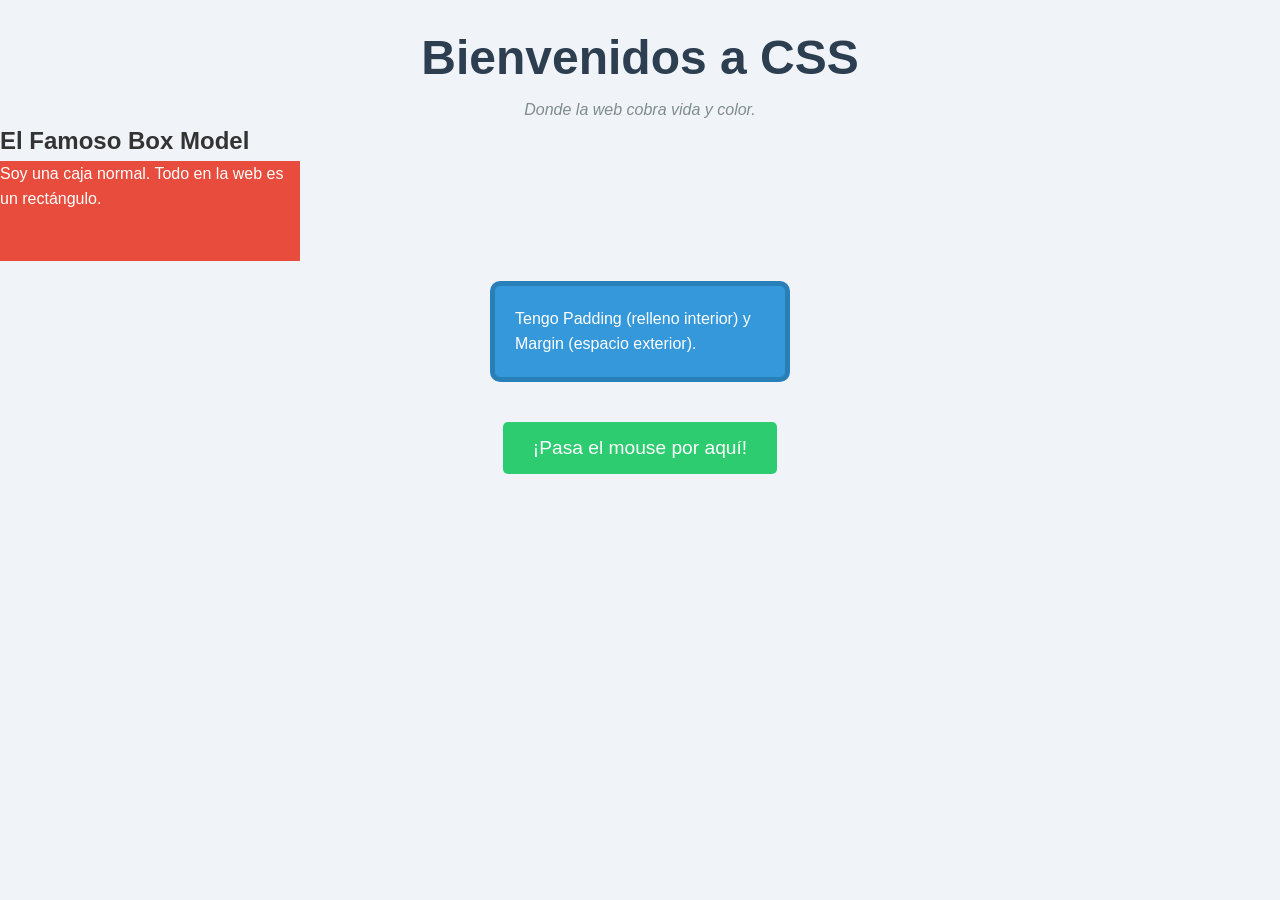
<file: 01-Teoria-Box-Model/index.html>
<!doctype html>
<html lang="es">
  <head>
    <meta charset="UTF-8" />
    <meta name="viewport" content="width=device-width, initial-scale=1.0" />
    <title>La Magia de CSS - Appwise</title>
    <link rel="stylesheet" href="style.css" />
  </head>
  <body>
    <header>
      <h1 id="titulo-principal">Bienvenidos a CSS</h1>
      <p class="subtitulo">Donde la web cobra vida y color.</p>
    </header>

    <main>
      <h2>El Famoso Box Model</h2>

      <div class="caja-basica">
        Soy una caja normal. Todo en la web es un rectángulo.
      </div>

      <div class="caja-espaciada">
        Tengo Padding (relleno interior) y Margin (espacio exterior).
      </div>

      <button class="btn-interactivo">¡Pasa el mouse por aquí!</button>
    </main>
  </body>
</html>
</file>
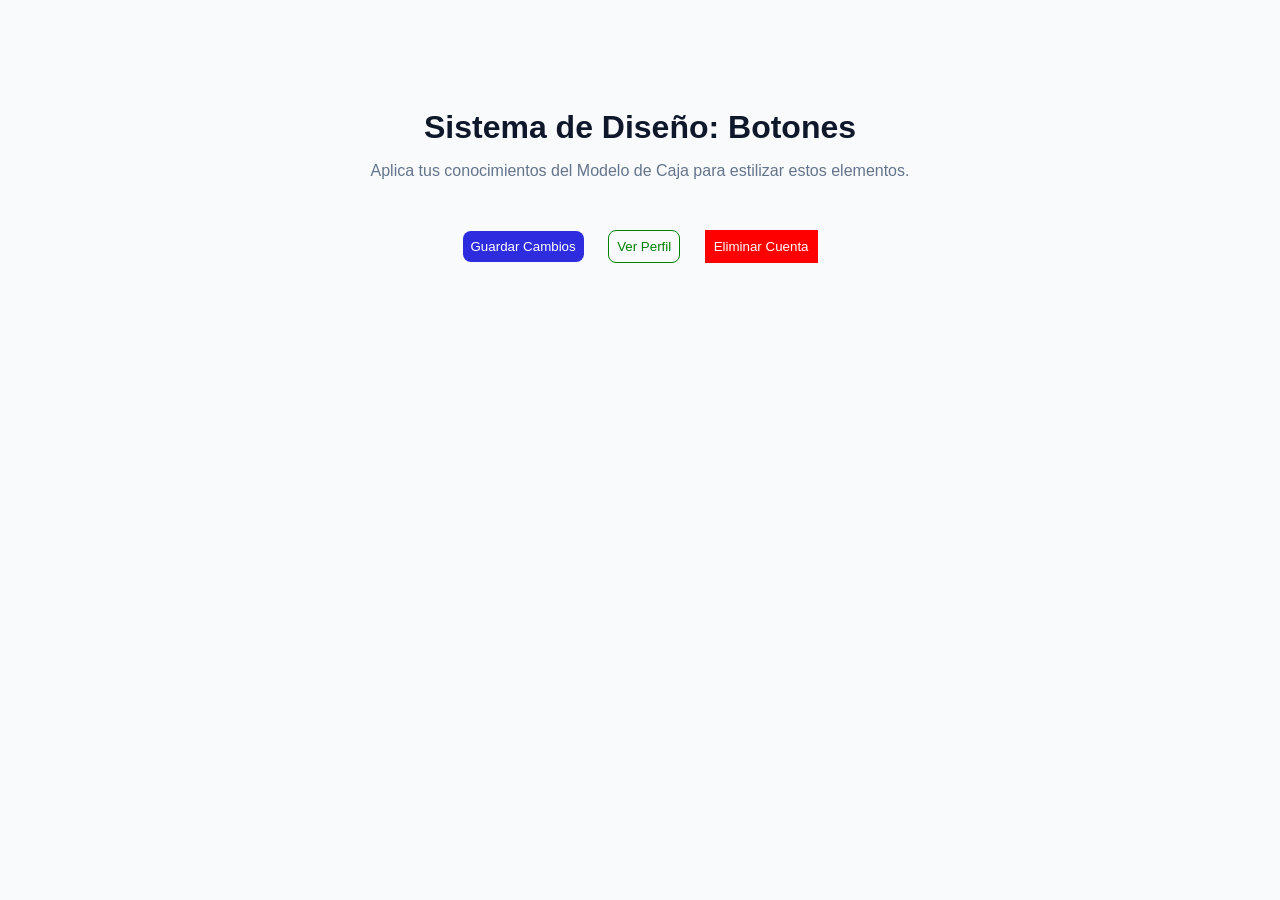
<file: 02-Reto-Botones/index.html>
<!doctype html>
<html lang="es">
  <head>
    <meta charset="UTF-8" />
    <meta name="viewport" content="width=device-width, initial-scale=1.0" />
    <title>Reto Box Model - Botones</title>
    <link rel="stylesheet" href="style.css" />
  </head> 
  <body>
    <main class="contenedor">
      <h1>Sistema de Diseño: Botones</h1>
      <p>
        Aplica tus conocimientos del Modelo de Caja para estilizar estos
        elementos.
      </p>

      <div class="grupo-botones">
        <button class="btn btn-primario">Guardar Cambios</button>
        <button class="btn btn-outline">Ver Perfil</button>
        <button class="btn btn-peligro">Eliminar Cuenta</button>
      </div>
    </main>
  </body>
</html>
</file>
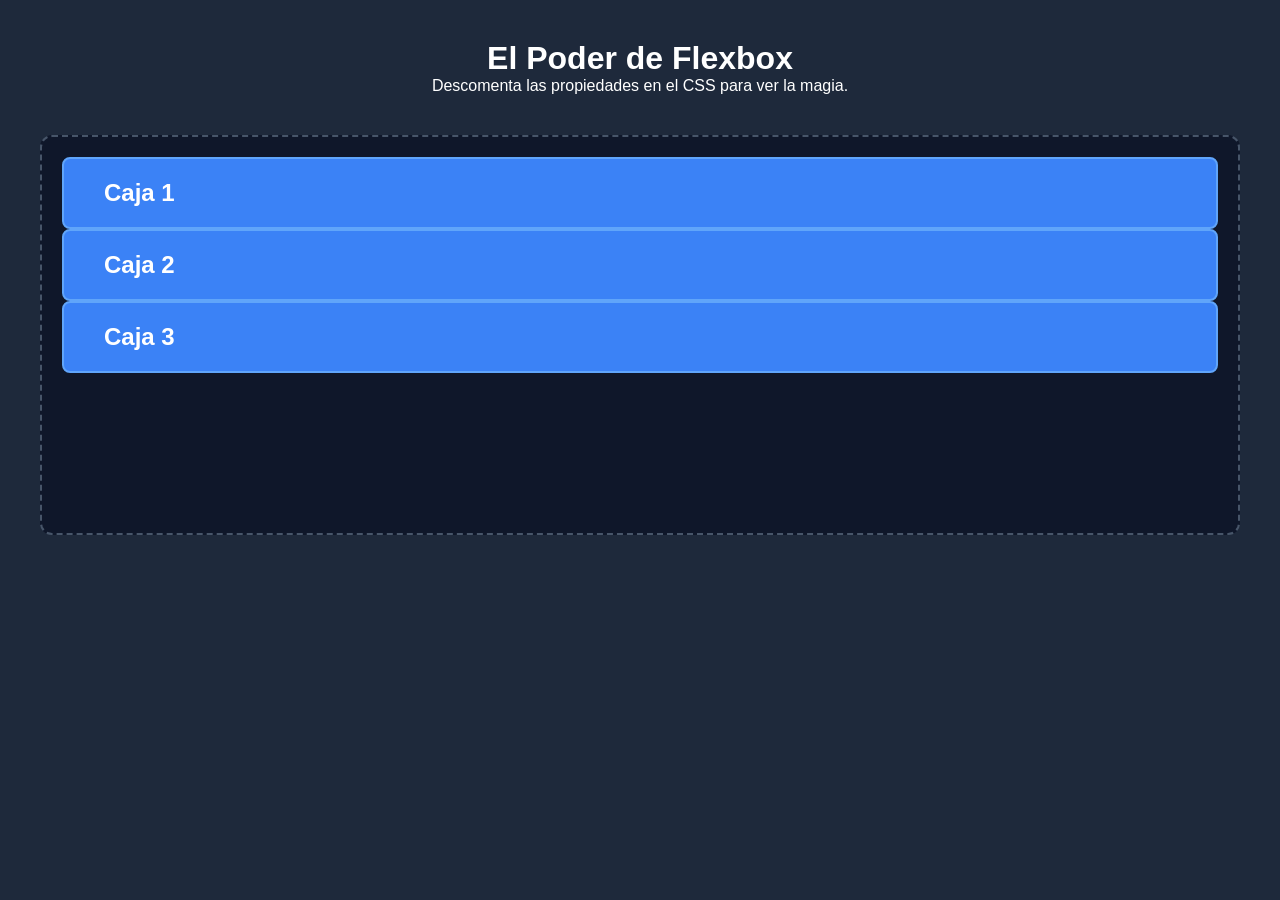
<file: 03-Teoria-Flexbox/index.html>
<!doctype html>
<html lang="es">
  <head>
    <meta charset="UTF-8" />
    <meta name="viewport" content="width=device-width, initial-scale=1.0" />
    <title>Teoría Flexbox</title>
    <link rel="stylesheet" href="style.css" />
  </head>
  <body>
    <header class="header-teoria">
      <h1>El Poder de Flexbox</h1>
      <p>Descomenta las propiedades en el CSS para ver la magia.</p>
    </header>

    <main>
      <div class="padre-flex">
        <div class="hijo">Caja 1</div>
        <div class="hijo">Caja 2</div>
        <div class="hijo">Caja 3</div>
      </div>
    </main>
  </body>
</html>
</file>
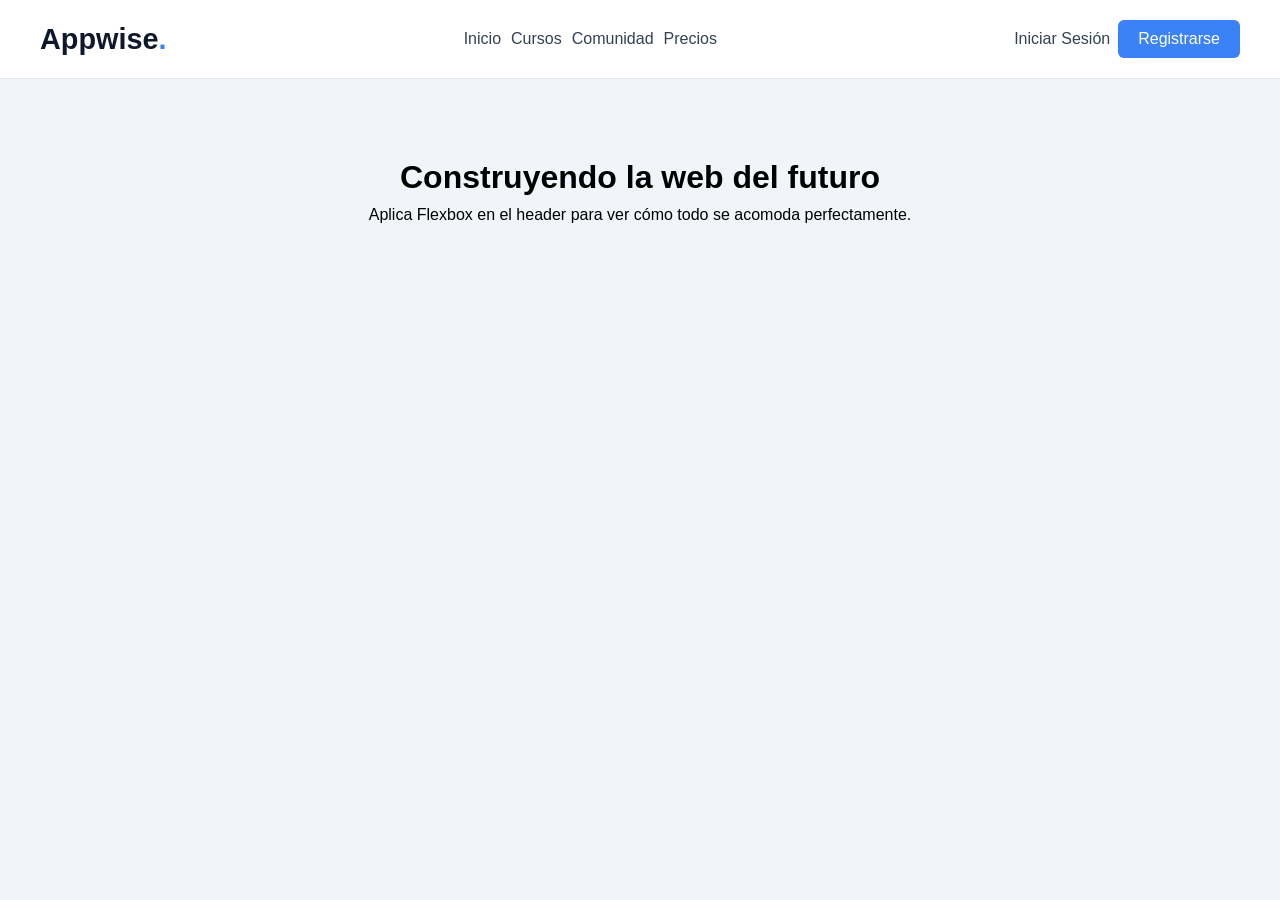
<file: 04-Reto-Navbar/index.html>
<!doctype html>
<html lang="es">
  <head>
    <meta charset="UTF-8" />
    <meta name="viewport" content="width=device-width, initial-scale=1.0" />
    <title>Reto Navbar Flexbox</title>
    <link rel="stylesheet" href="style.css" />
  </head>
  <body>
    <header class="navbar">
      <div class="logo">
        <h2>Appwise<span>.</span></h2>
      </div> 

      <ul class="nav-links">
        <li><a href="#">Inicio</a></li>
        <li><a href="#">Cursos</a></li>
        <li><a href="#">Comunidad</a></li>
        <li><a href="#">Precios</a></li>
      </ul>

      <div class="nav-botones">
        <a href="#" class="btn-login">Iniciar Sesión</a>
        <a href="#" class="btn-registro">Registrarse</a>
      </div>
    </header>

    <main class="contenido-demo">
      <h1>Construyendo la web del futuro</h1>
      <p>
        Aplica Flexbox en el header para ver cómo todo se acomoda perfectamente.
      </p>
    </main>
  </body>
</html>
</file>
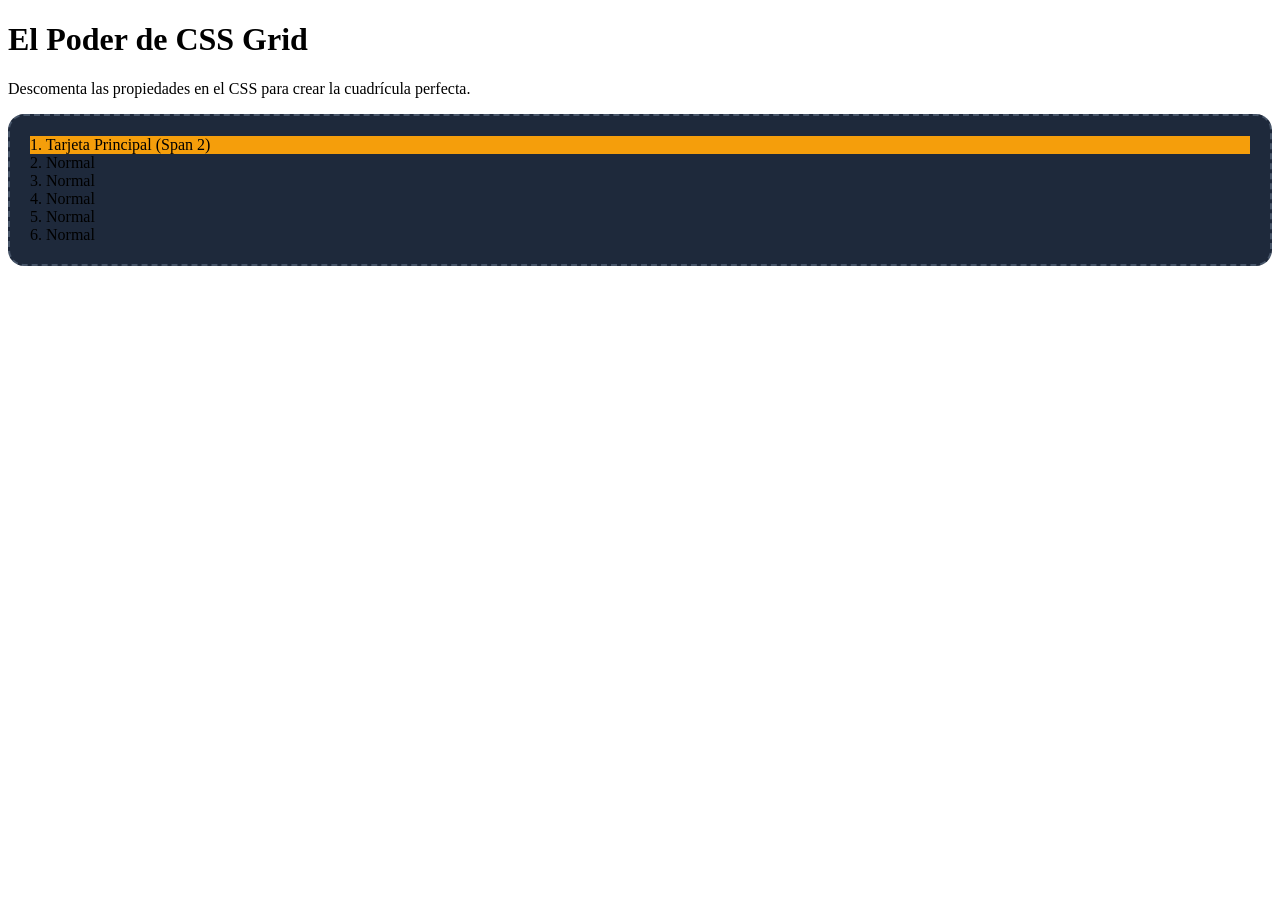
<file: 05-Teoria-Grid/index.html>
<!doctype html>
<html lang="es">
  <head>
    <meta charset="UTF-8" />
    <meta name="viewport" content="width=device-width, initial-scale=1.0" />
    <title>Teoría CSS Grid</title>
    <link rel="stylesheet" href="style.css" />
  </head>
  <body>
    <header class="header-teoria">
      <h1>El Poder de CSS Grid</h1>
      <p>
        Descomenta las propiedades en el CSS para crear la cuadrícula perfecta.
      </p>
    </header>

    <main class="contenedor-principal">
      <div class="grilla">
        <div class="celda destacada">1. Tarjeta Principal (Span 2)</div>
        <div class="celda">2. Normal</div>
        <div class="celda">3. Normal</div>
        <div class="celda">4. Normal</div>
        <div class="celda">5. Normal</div>
        <div class="celda">6. Normal</div>
      </div>
    </main>
  </body>
</html>
</file>
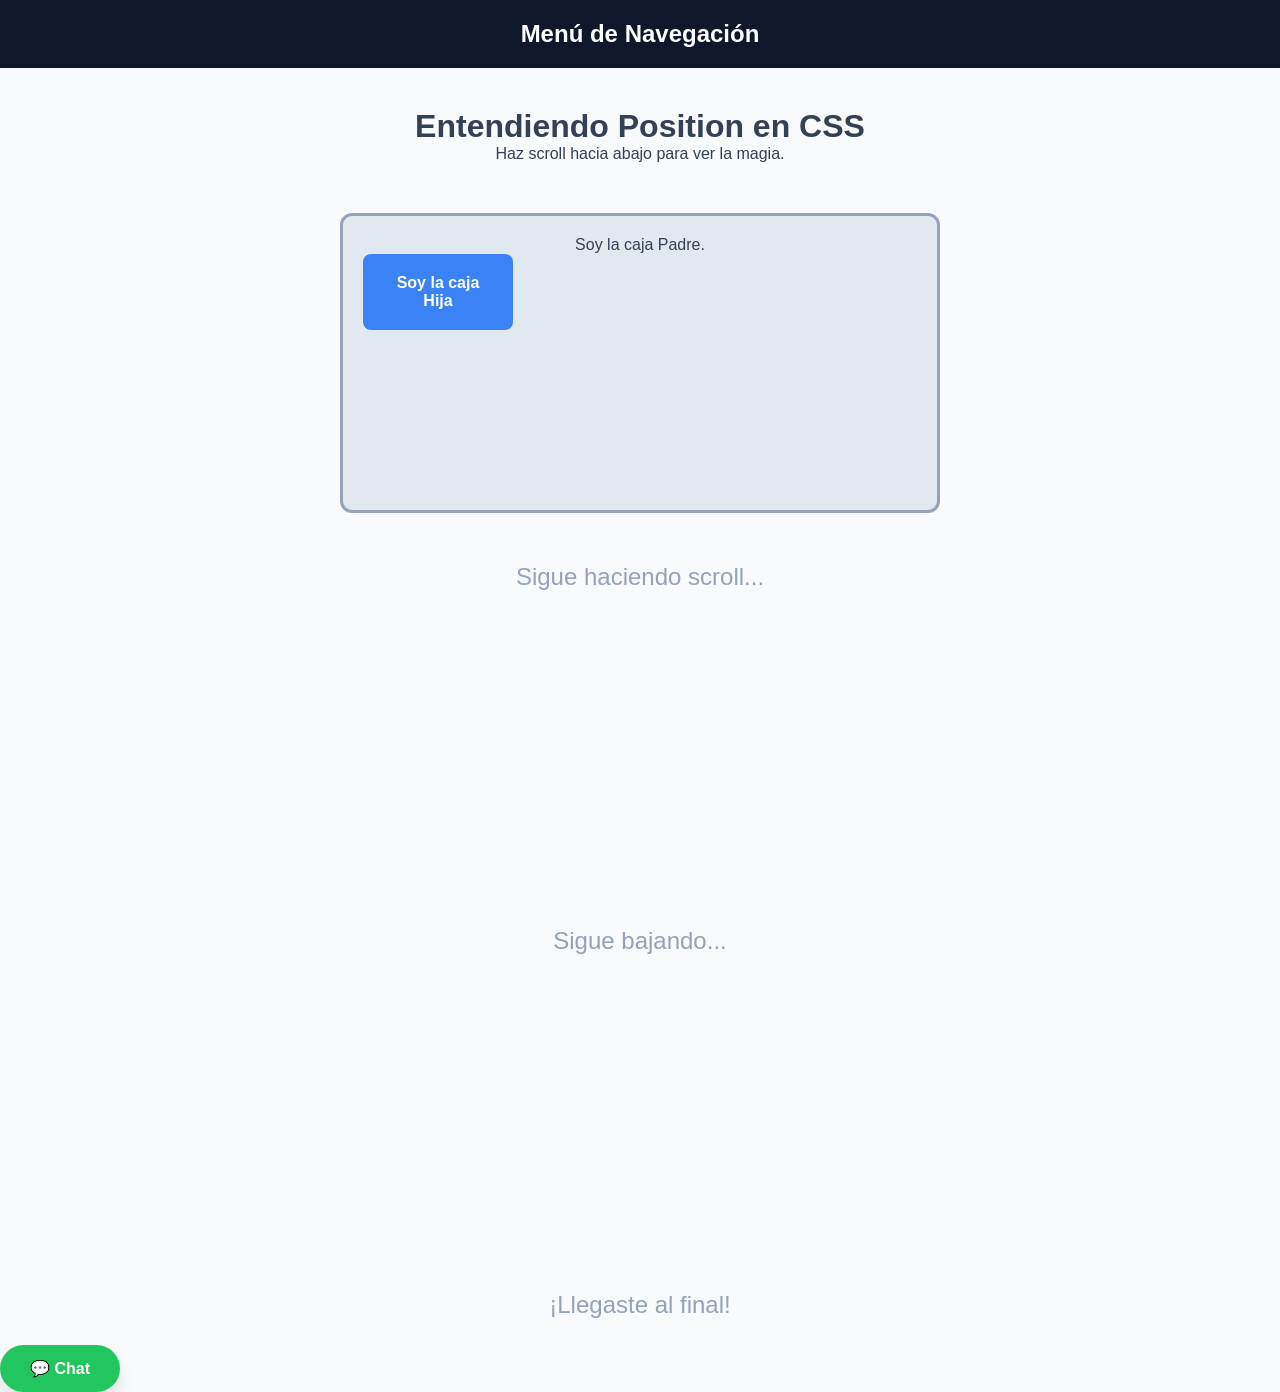
<file: 07-Teoria-Posicionamiento/index.html>
<!doctype html>
<html lang="es">
  <head>
    <meta charset="UTF-8" />
    <meta name="viewport" content="width=device-width, initial-scale=1.0" />
    <title>Teoría Posicionamiento CSS</title>
    <link rel="stylesheet" href="style.css" />
  </head>
  <body>
    <header class="header-pegajoso">
      <h2>Menú de Navegación</h2>
    </header>

    <main class="contenido-largo">
      <h1>Entendiendo Position en CSS</h1>
      <p>Haz scroll hacia abajo para ver la magia.</p>

      <section class="zona-pruebas">
        <div class="caja-padre">
          Soy la caja Padre.
          <div class="caja-hija">Soy la caja Hija</div>
        </div>
      </section>

      <div class="texto-relleno">
        <p>Sigue haciendo scroll...</p>
        <br /><br /><br /><br /><br /><br /><br /><br /><br /><br /><br /><br />
        <p>Sigue bajando...</p>
        <br /><br /><br /><br /><br /><br /><br /><br /><br /><br /><br /><br />
        <p>¡Llegaste al final!</p>
      </div>
    </main>

    <a href="#" class="btn-flotante">💬 Chat</a>
  </body>
</html>
</file>
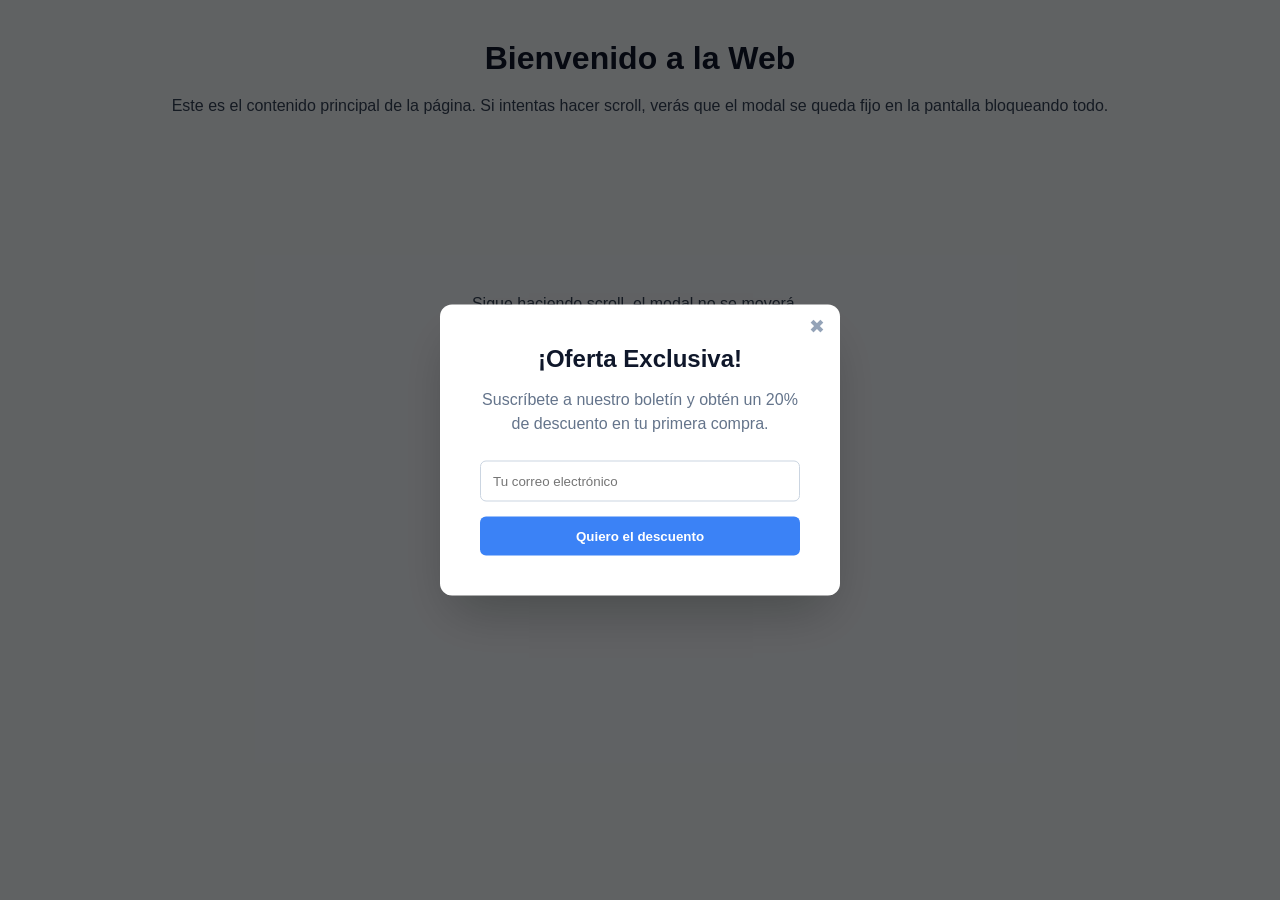
<file: 08-Reto-Modal/index.html>
<!doctype html>
<html lang="es">
  <head>
    <meta charset="UTF-8" />
    <meta name="viewport" content="width=device-width, initial-scale=1.0" />
    <title>Reto Posicionamiento - Modal</title>
    <link rel="stylesheet" href="style.css" />
  </head>
  <body>
    <main class="contenido-fondo">
      <h1>Bienvenido a la Web</h1>
      <p>
        Este es el contenido principal de la página. Si intentas hacer scroll,
        verás que el modal se queda fijo en la pantalla bloqueando todo.
      </p>
      <br /><br /><br /><br /><br /><br /><br /><br /><br /><br />
      <p>Sigue haciendo scroll, el modal no se moverá...</p>
      <br /><br /><br /><br /><br /><br /><br /><br /><br /><br />
    </main>

    <div class="modal-overlay">
      <div class="modal-box">
        <button class="btn-cerrar">✖</button>
        <h2>¡Oferta Exclusiva!</h2>
        <p>
          Suscríbete a nuestro boletín y obtén un 20% de descuento en tu primera
          compra.
        </p>
        <input
          type="email"
          placeholder="Tu correo electrónico"
          class="input-email"
        />
        <button class="btn-suscribir">Quiero el descuento</button>
      </div>
    </div>
  </body>
</html>
</file>
<file: 01-Teoria-Box-Model/style.css>
/* ==========================================
   1. EL SELECTOR UNIVERSAL Y EL RESETEO
   ========================================== */
/* Profe: "Cada navegador le pone márgenes invisibles a la página por defecto. 
  El asterisco (*) selecciona TODOS los elementos y los limpia. Es el paso 1 de cualquier proyecto."
*/
* {
  margin: 0;
  padding: 0;
  box-sizing: border-box; /* Fundamental para que el borde no agrande la caja */
}

/* ==========================================
   2. SELECTORES DE ETIQUETA Y TIPOGRAFÍA
   ========================================== */
/* Profe: "Si pongo el nombre de la etiqueta directo (body), afecta a TODO el cuerpo."
  - font-family: Cambia la fuente.
  - background-color: Fondo de la página. (Se pueden usar nombres de colores, HEX #, o RGB).
*/
body {
  background-color: #f0f4f8; /* Un gris azulado muy claro */
  font-family: "Arial", sans-serif;
  color: #333333; /* Gris oscuro para el texto, es mejor que negro puro para leer */
  line-height: 1.6; /* Separación entre renglones */
}

/* ==========================================
   3. SELECTORES DE ID (#) Y CLASE (.)
   ========================================== */
/* Profe: "El ID (#) es un DNI, único e irrepetible. La Clase (.) es una tribu, se le puede poner a muchos."
*/
#titulo-principal {
  color: #2c3e50;
  text-align: center;
  font-size: 3rem; /* 1rem = 16px por defecto. 3rem = 48px */
  margin-top: 20px;
}

.subtitulo {
  text-align: center;
  font-style: italic;
  color: #7f8c8d;
}

/* ==========================================
   4. EL MODELO DE CAJA (BOX MODEL) - ¡CRÍTICO!
   ========================================== */
/* Profe: "Acá está el secreto de la web. Padding empuja hacia ADENTRO. Margin empuja hacia AFUERA. 
  El Border es la pared que divide ambos."
*/
.caja-basica {
  background-color: #e74c3c;
  color: white;
  width: 300px; /* Ancho estricto */
  height: 100px; /* Alto estricto */
  /* Fíjense que el texto está pegado a los bordes y las cajas se tocan entre sí */
}

.caja-espaciada {
  background-color: #3498db;
  color: white;
  width: 300px;

  /* PADDING: Relleno interno (Separa el texto de la pared de la caja) */
  padding: 20px;

  /* BORDER: La pared de la caja (Grosor, Estilo, Color) */
  border: 5px solid #2980b9;
  border-radius: 10px; /* Redondea las esquinas */

  /* MARGIN: Espacio externo (Empuja a los vecinos lejos de mí) */
  margin-top: 20px;
  margin-bottom: 40px;

  /* TRUCO SENIOR: Centrar una caja en la pantalla */
  margin-left: auto;
  margin-right: auto;
}

/* ==========================================
   5. PSEUDO-CLASES (Interactividad Visual)
   ========================================== */
/* Profe: "Podemos cambiar el CSS dependiendo de lo que haga el usuario. 
  :hover es cuando pasa el mouse por encima."
*/
.btn-interactivo {
  display: block; /* Obliga al botón a comportarse como una caja entera */
  margin: 0 auto; /* Lo centra */
  background-color: #2ecc71;
  color: white;
  padding: 15px 30px;
  border: none;
  border-radius: 5px;
  font-size: 1.2rem;
  cursor: pointer; /* Cambia la flechita por la manito al pasar por encima */
  transition: all 0.3s ease; /* Hace que el cambio de color sea suave, no de golpe */
}

/* El estado "Hover" (cuando el mouse lo toca) */
.btn-interactivo:hover {
  background-color: #27ae60; /* Un verde más oscuro */
  transform: translateY(-5px); /* Lo levanta un poquito hacia arriba */
  box-shadow: 0 5px 15px rgba(0, 0, 0, 0.2); /* Le agrega sombra */
}
</file>
<file: 02-Reto-Botones/style.css>
/* Estilos generales para que se vea lindo el fondo */
body {
  background-color: #f8fafc;
  font-family: "Segoe UI", Tahoma, Geneva, Verdana, sans-serif;
  color: #334155;
  text-align: center;
  padding-top: 80px;
} 

h1 {
  margin-bottom: 10px;
  color: #0f172a;
}
p {
  margin-bottom: 40px;
  color: #64748b;
}

/* 1. Configuración Base para los botones */
.btn {
  border: none;
  cursor: pointer;
  margin: 10px;
  transition: all 0.3s ease;
}

/* 2. Botón Primario */
.btn-primario {
  background-color: rgb(45, 45, 223);
  color: #fff;
  border-radius: 8px;
  padding: 8px;
}

.btn-primario:hover {
  background-color: rgb(14, 14, 104);
}

/* 3. Botón Outline (Secundario) */
.btn-outline {
  background-color: transparent;
  padding: 8px;
  border: 1px solid green;
  border-radius: 8px;
  color: green;
}

.btn-outline:hover {
  background-color: green;
  color: #fff;
}

/* 4. Botón Peligro */
.btn-peligro {
  background-color: red;
  padding: 8px;
  color: #fff;
  border: 1px solid red;
}

.btn-peligro:hover {
  transform: translateY(-3px);
}
</file>
<file: 03-Teoria-Flexbox/style.css>
/* --- Estilos base (Solo para que se vea bonito) --- */
* {
  margin: 0;
  padding: 0;
  box-sizing: border-box;
  font-family: sans-serif;
}
body {
  background-color: #1e293b;
  color: white;
  padding: 40px;
}
.header-teoria {
  text-align: center;
  margin-bottom: 40px;
}
.hijo {
  background-color: #3b82f6;
  color: white;
  padding: 20px 40px;
  font-size: 1.5rem;
  font-weight: bold;
  border-radius: 8px;
  border: 2px solid #60a5fa;
}

/* =======================================================
   👇 LA CLASE EN VIVO: EL CONTENEDOR FLEX 👇 
   ======================================================= */

.padre-flex {
  background-color: #0f172a;
  border: 2px dashed #475569;
  padding: 20px;
  min-height: 400px; /* Le damos altura para ver el centrado vertical */
  border-radius: 12px;

  /* PASO 1: Encender Flexbox (Las cajas se ponen en fila automáticamente) */
  /* display: flex; */

  /* PASO 2: Dirección (Probar cambiar a 'column') */
  /* flex-direction: row; */

  /* PASO 3: Espaciado (hueco entre las cajas sin usar margin) */
  /* gap: 20px; */

  /* PASO 4: Eje Principal (Horizontal) -> Descomentar uno por uno */
  /* justify-content: center; */
  /* justify-content: space-between; */
  /* justify-content: space-around; */

  /* PASO 5: Eje Cruzado (Vertical) -> Probar cómo se mueven arriba/abajo */
  /* align-items: center; */
  /* align-items: flex-start; */
  /* align-items: flex-end; */
}
</file>
<file: 04-Reto-Navbar/style.css>
/* =======================================================
   Estilos base (Ya configurados)
   ======================================================= */
* {
  box-sizing: border-box;
  margin: 0;
  padding: 0;
}

body {
  background-color: #f1f5f9;
  font-family: "Segoe UI", Tahoma, Geneva, Verdana, sans-serif;
}

a {
  color: #334155;
  font-weight: 500;
  text-decoration: none;
  transition: color 0.3s;
}

a:hover {
  color: #3b82f6;
}

.logo h2 {
  color: #0f172a;
  font-size: 1.8rem;
}

.logo span {
  color: #3b82f6; /* El puntito azul del logo */
}

/* Botones pre-diseñados */
.btn-registro {
  background-color: #3b82f6;
  border-radius: 6px;
  color: white;
  padding: 10px 20px;
}

.btn-registro:hover {
  background-color: #2563eb;
  color: white;
}

.contenido-demo {
  padding: 80px 20px;
  text-align: center;
}

.contenido-demo h1 {
  margin-bottom: 10px;
}

/* =======================================================
   👇 ¡TU TURNO! APLICA FLEXBOX PARA ALINEAR EL NAVBAR 👇 
   ======================================================= */

/* 1. El Contenedor Principal */
.navbar {
  background-color: white;
  border-bottom: 1px solid #e2e8f0;
  padding: 20px 40px;
  display: flex;
  justify-content: space-between;
  align-items: center;
  /* Enciende Flexbox y distribuye los elementos */
}

/* 2. La Lista de Enlaces */
.nav-links {
  display: flex;
  gap: 10px;
  list-style: none;
  /* Haz que los enlaces estén en fila y sepáralos */
}

/* 3. El grupo de botones */
.nav-botones {
  display: flex;
  align-items: center;
  gap: 8px;
  /* Haz que los botones estén en fila y sepáralos */
}
</file>
<file: 05-Teoria-Grid/style.css>
/* =======================================================
   👇 LA CLASE EN VIVO: EL CONTENEDOR GRID 👇 
   ======================================================= */

.grilla {
  background-color: #1e293b;
  border: 2px dashed #475569;
  border-radius: 16px;
  padding: 20px;

  /* PASO 1: Encender el motor Grid */
  /* display: grid; */

  /* PASO 2: Mezclar medidas fijas con fracciones (Sidebar - Contenido - Sidebar) */
  /* grid-template-columns: 200px 1fr 200px; */

  /* PASO 3: Atajo con repeat (3 columnas iguales) */
  /* grid-template-columns: repeat(3, 1fr); */

  /* PASO 4: Separación entre celdas (Gap) */
  /* gap: 20px; */

  /* ==========================================
       PASO 5: EL SANTO GRIAL RESPONSIVE 🏆
       (Comenta el Paso 2 y 3, y enciende este. Luego achica la pantalla del navegador)
       ========================================== */
  /* grid-template-columns: repeat(auto-fit, minmax(200px, 1fr)); */
}

/* =======================================================
   👇 LA MAGIA DEL HIJO: ROMPIENDO LA GRILLA 👇 
   ======================================================= */

.destacada {
  background-color: #f59e0b;
  border-color: #fbbf24;

  /* PASO 6: Hacer que la tarjeta ocupe 2 columnas (o filas!) */
  /* grid-column: span 2; */
  /* grid-row: span 2; */
}
</file>
<file: 07-Teoria-Posicionamiento/style.css>
/* =======================================================
   Estilos base (Ya configurados)
   ======================================================= */
* {
  box-sizing: border-box;
  margin: 0;
  padding: 0;
}
body {
  background-color: #f8fafc;
  color: #334155;
  font-family: sans-serif;
}
.contenido-largo {
  padding: 40px;
  text-align: center;
}
.zona-pruebas {
  margin: 50px auto;
  max-width: 600px;
}
.texto-relleno {
  color: #94a3b8;
  font-size: 1.5rem;
  margin-top: 50px;
}

/* =======================================================
   👇 PASO 1 y 2: EL COMBO RELATIVE / ABSOLUTE 👇 
   ======================================================= */

.caja-padre {
  background-color: #e2e8f0;
  border: 3px solid #94a3b8;
  border-radius: 12px;
  height: 300px;
  padding: 20px;

  /* EL ANCLA: Le decimos al hijo absoluto "no te salgas de esta caja" */
  /* position: relative; */
}

.caja-hija {
  background-color: #3b82f6;
  border-radius: 8px;
  color: white;
  font-weight: bold;
  padding: 20px;
  width: 150px;

  /* PASO 1: Relative (Se mueve desde su origen, pero deja el hueco) */
  /* position: relative; */
  /* top: 30px; */
  /* left: 50px; */

  /* PASO 2: Absolute (Comenta el Paso 1 y enciende este. Se sale del flujo) */
  /* position: absolute; */
  /* top: -20px; */ /* ¡Se puede salir del padre con valores negativos! */
  /* right: -20px; */
}

/* =======================================================
   👇 PASO 3: FIXED (Fijo a la cámara) 👇 
   ======================================================= */

.btn-flotante {
  background-color: #22c55e;
  border-radius: 50px;
  box-shadow: 0 10px 15px rgba(0, 0, 0, 0.1);
  color: white;
  font-weight: bold;
  padding: 15px 30px;
  text-decoration: none;

  /* Lo clavamos en la esquina inferior derecha para siempre */
  /* position: fixed; */
  /* bottom: 30px; */
  /* right: 30px; */
}

/* =======================================================
   👇 PASO 4: STICKY (El pegajoso) 👇 
   ======================================================= */

.header-pegajoso {
  background-color: #0f172a;
  color: white;
  padding: 20px;
  text-align: center;

  /* Es normal hasta que haces scroll y toca el techo (top: 0) */
  /* position: sticky; */
  /* top: 0; */
  /* z-index: 100; */ /* Asegura que quede por encima del texto al hacer scroll */
}
</file>
<file: 08-Reto-Modal/style.css>
/* =======================================================
   Estilos base (Fondo y Tipografía)
   ======================================================= */
* {
  box-sizing: border-box;
  margin: 0;
  padding: 0;
}
body {
  background-color: #f1f5f9;
  color: #334155;
  font-family: "Segoe UI", sans-serif;
}
.contenido-fondo {
  padding: 40px;
  text-align: center;
}
.contenido-fondo h1 {
  color: #0f172a;
  margin-bottom: 20px;
}

/* Estilos visuales de la caja blanca y su contenido (Ya regalados) */
.modal-box {
  background-color: white;
  border-radius: 12px;
  box-shadow: 0 25px 50px -12px rgba(0, 0, 0, 0.25);
  max-width: 400px;
  padding: 40px;
  text-align: center;
  width: 90%;
}
.modal-box h2 {
  color: #0f172a;
  margin-bottom: 15px;
}
.modal-box p {
  color: #64748b;
  line-height: 1.5;
  margin-bottom: 25px;
}
.input-email {
  border: 1px solid #cbd5e1;
  border-radius: 6px;
  margin-bottom: 15px;
  outline: none;
  padding: 12px;
  width: 100%;
}
.btn-suscribir {
  background-color: #3b82f6;
  border: none;
  border-radius: 6px;
  color: white;
  cursor: pointer;
  font-weight: bold;
  padding: 12px;
  transition: background 0.3s;
  width: 100%;
}
.btn-suscribir:hover {
  background-color: #2563eb;
}

/* Estilos visuales del botón cerrar */
.btn-cerrar {
  background: none;
  border: none;
  color: #94a3b8;
  cursor: pointer;
  font-size: 1.2rem;
  transition: color 0.3s;
}
.btn-cerrar:hover {
  color: #ef4444; /* Rojo al pasar el mouse */
}

/* =======================================================
   👇 ¡TU TURNO! POSICIONAMIENTO DEL MODAL 👇 
   ======================================================= */

/* 1. La Capa Oscura (Fixed) */
.modal-overlay {
  position: fixed;
  top: 0;
  left: 0;
  width: 100%;
  height: 100%;

  background-color: rgba(0, 0, 0, 0.6); 

  z-index: 1000; 
}
/* 2. Centrado de la Caja Blanca (Absolute) + Ancla (Relative) */
.modal-box {
  position: absolute;
  left: 50%;
  top: 50%;
  transform: translate(-50%, -50%);

  position: relative;
}

/* 3. El Botón de Cierre (Absolute) */
.btn-cerrar {
  position: absolute;
  top: 10px;
  right: 15px;
}
</file>
